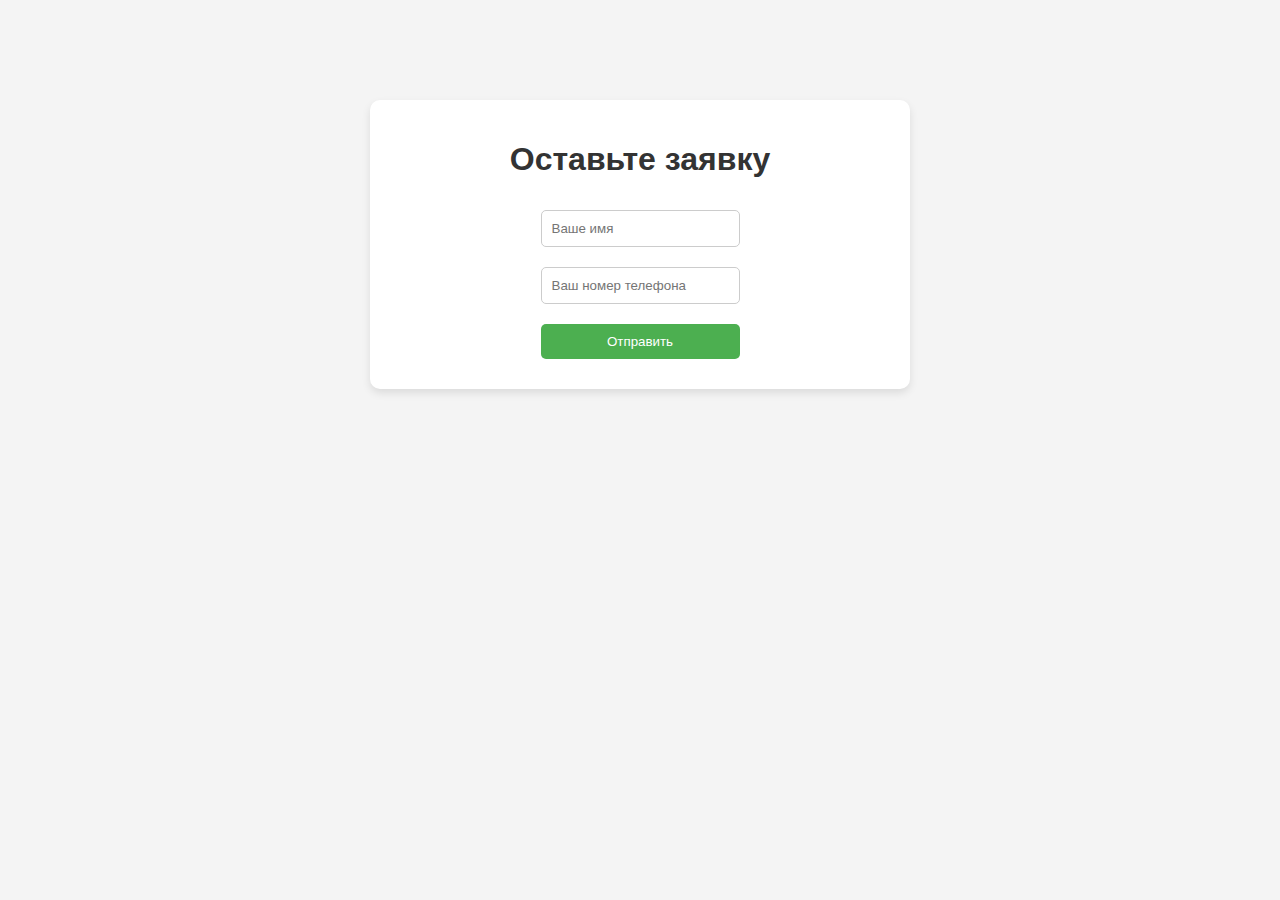
<file: index.html>
<!DOCTYPE html>
<html lang="en">
  <head>
    <meta charset="UTF-8" />
    <meta name="viewport" content="width=device-width, initial-scale=1.0" />
    <link rel="stylesheet" href="styles.css" />
    <title>Global NS</title>
  </head>
  <body>
    <div class="container">
      <h1>Оставьте заявку</h1>
      <form id="orderForm">
        <input type="text" id="name" placeholder="Ваше имя" required /><br />
        <input
          type="tel"
          id="phone"
          placeholder="Ваш номер телефона"
          required
        /><br />
        <button type="submit">Отправить</button>
      </form>
    </div>

    <script src="script.js"></script>
  </body>
</html>
</file>
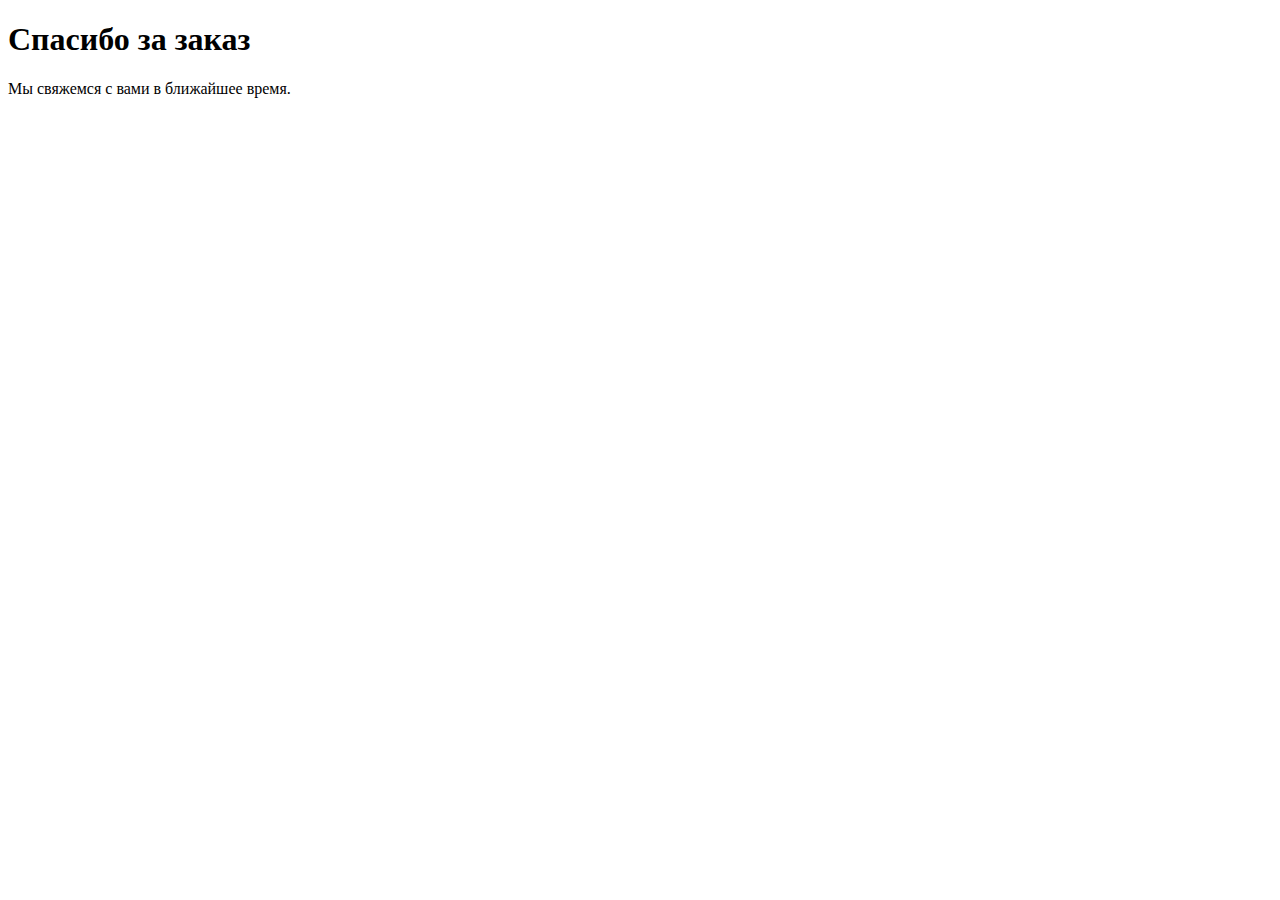
<file: thank_you.html>
<!DOCTYPE html>
<html lang="en">
  <head>
    <meta charset="UTF-8" />
    <meta name="viewport" content="width=device-width, initial-scale=1.0" />
    <title>Document</title>
  </head>
  <body>
    <div class="container">
      <h1>Спасибо за заказ</h1>
      <p>Мы свяжемся с вами в ближайшее время.</p>
    </div>
  </body>
</html>
</file>
<file: styles.css>
body {
  font-family: Arial, sans-serif;
  background-color: #f4f4f4;
  margin: 0;
  padding: 0;
}

.container {
  max-width: 500px;
  margin: 100px auto;
  background-color: #fff;
  padding: 20px;
  border-radius: 10px;
  box-shadow: 0 4px 8px rgba(0, 0, 0, 0.1);
  text-align: center;
}

h1 {
  color: #333;
}

form {
  display: inline-block;
  text-align: left;
}

input[type='text'],
input[type='tel'],
button {
  width: 100%;
  padding: 10px;
  margin: 10px 0;
  border: 1px solid #ccc;
  border-radius: 5px;
  box-sizing: border-box;
}

button {
  background-color: #4caf50;
  color: white;
  border: none;
  cursor: pointer;
  transition: background-color 0.3s;
}

button:hover {
  background-color: #45a049;
}
</file>
